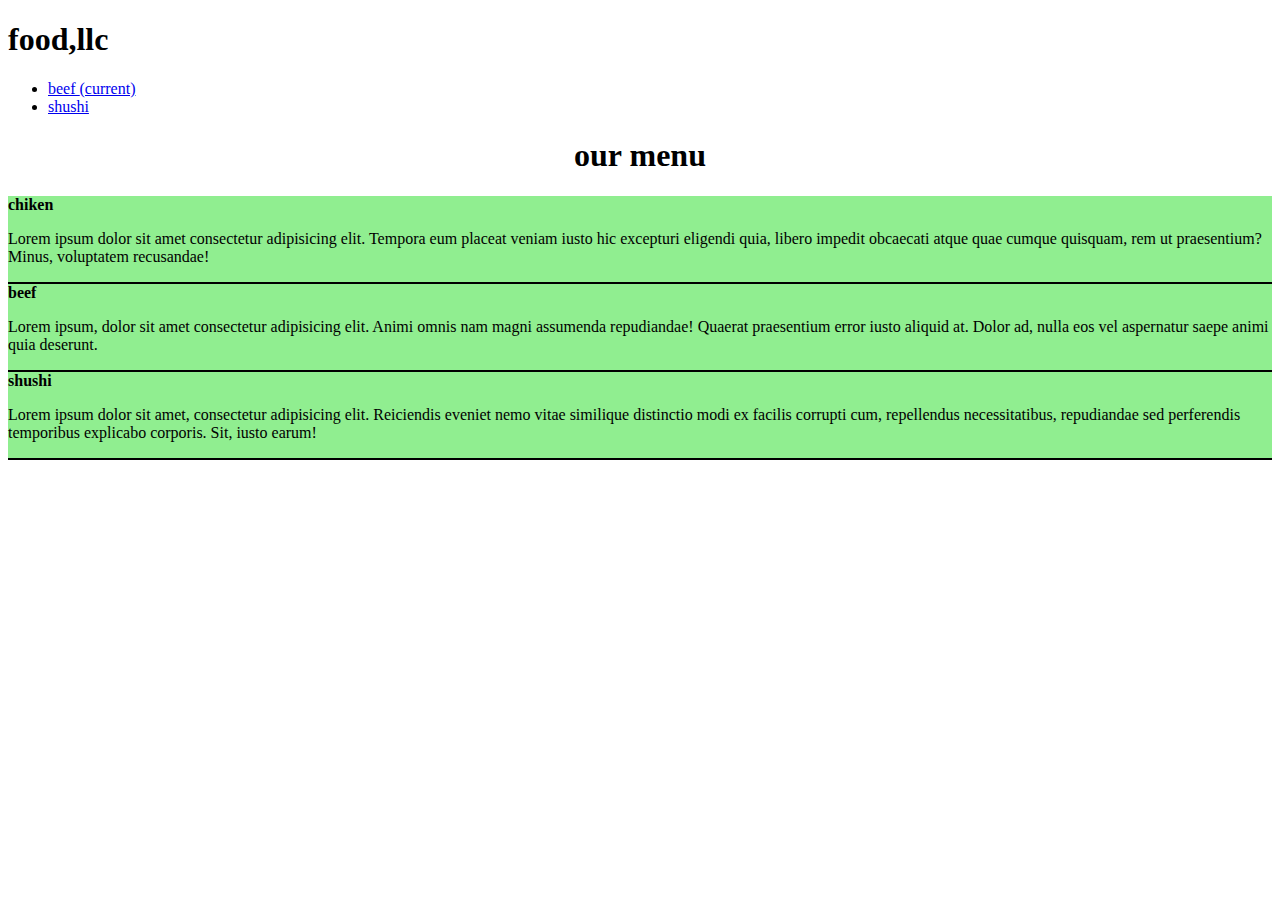
<file: resturant-html/index.html>
<!doctype html>
<html lang="en">
  <head>
    <meta charset="utf-8">
    <meta name="viewport" content="width=device-width, initial-scale=1, shrink-to-fit=no">
    <link rel="stylesheet" href="https://cdn.jsdelivr.net/npm/bootstrap@4.5.3/dist/css/bootstrap.min.css" integrity="sha384-TX8t27EcRE3e/ihU7zmQxVncDAy5uIKz4rEkgIXeMed4M0jlfIDPvg6uqKI2xXr2" crossorigin="anonymous">
<link rel="stylesheet" href="styles.css">
    <title>resturant website </title>
  </head>
  <body>
    <header>
      <nav class="navbar navbar-expand-lg navbar-light bg-light">
        <h1>food,llc</h1>
        </button>
        <div class="collapse navbar-collapse" id="navbarNav">
          <ul class="navbar-nav">
            <li class="nav-item active">
              <a class="nav-link" href="#">beef <span class="sr-only">(current)</span></a>
            </li>
            <li class="nav-item">
              <a class="nav-link" href="#">shushi</a>
            </li>
         
          </ul>
        </div>
      </nav>
      <!--navbar-->
    </header>
    <div class="menu-title">
      <h1>our menu</h1>
    </div>
     
   <div class="menu-tiles">
     
     <div id='chiken'>
       <strong>chiken</strong>
       <p>Lorem ipsum dolor sit amet consectetur adipisicing elit. Tempora eum placeat veniam iusto hic excepturi eligendi quia, libero impedit obcaecati atque quae cumque quisquam, rem ut praesentium? Minus, voluptatem recusandae!</p>
     </div>
     <div id="beef">
       <strong>beef</strong>
       <p>Lorem ipsum, dolor sit amet consectetur adipisicing elit. Animi omnis nam magni assumenda repudiandae! Quaerat praesentium error iusto aliquid at. Dolor ad, nulla eos vel aspernatur saepe animi quia deserunt.</p>
     </div>
     <div id="shushi">
       <strong>shushi</strong>
       <p>Lorem ipsum dolor sit amet, consectetur adipisicing elit. Reiciendis eveniet nemo vitae similique distinctio modi ex facilis corrupti cum, repellendus necessitatibus, repudiandae sed perferendis temporibus explicabo corporis. Sit, iusto earum!</p>
     </div>
   </div>

  </body>
</html>
</file>
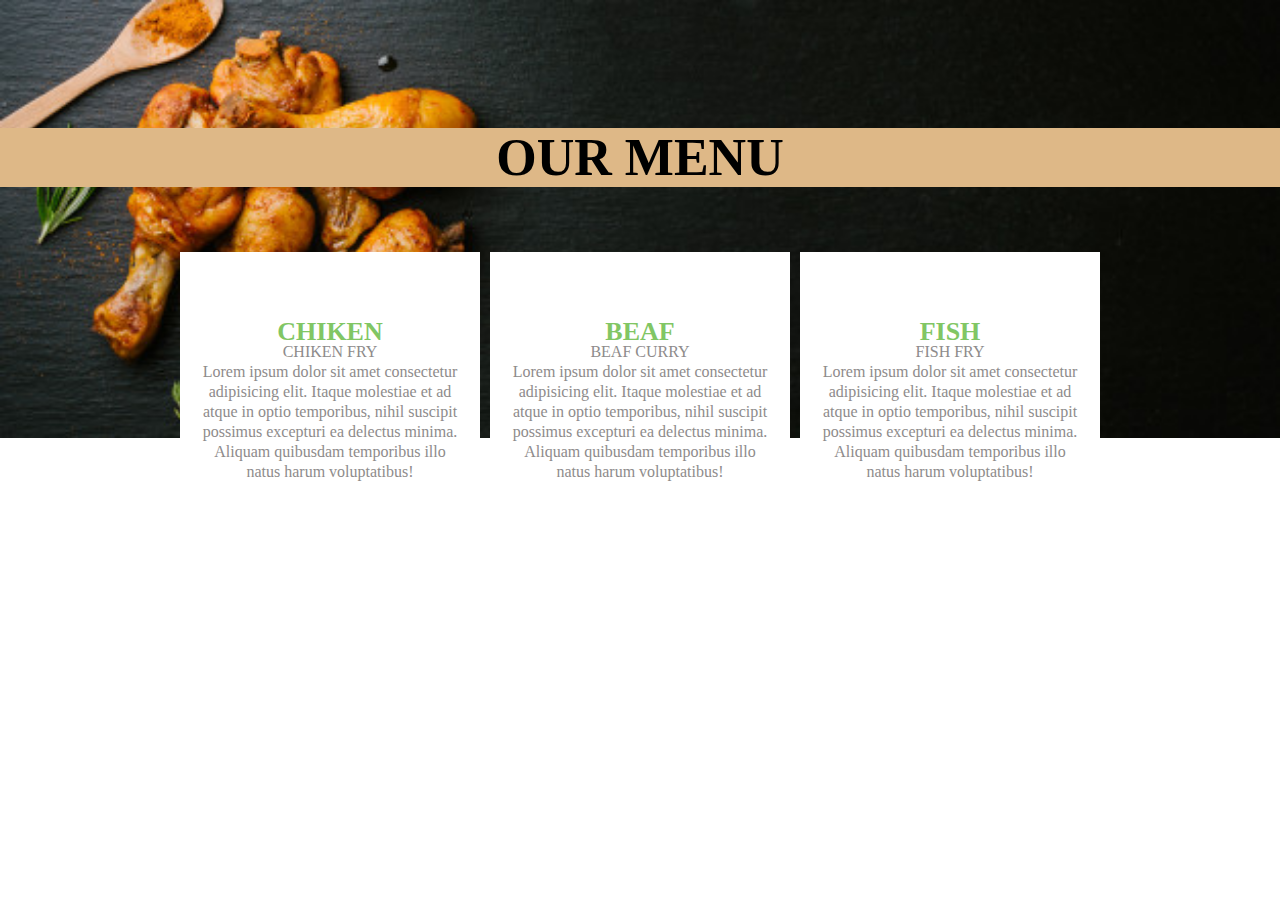
<file: modul 2/INDEX.html.html>
<!doctype html>
<html lang="en">
    <head>
        <meta charset="UTF-8">
        <title>module-2</title>
        <link rel="stylesheet" href="styles.css">
    </head>
    <body>
        <div class="wrapper">
            <h1>OUR MENU</h1>
            <div class="team">
                <div class="team-member">
                    <h3>CHIKEN</h3>
                    <p class="role">CHIKEN FRY</p>
                    <p>Lorem ipsum dolor sit amet consectetur adipisicing elit. Itaque molestiae et ad atque in optio temporibus, nihil suscipit possimus excepturi ea delectus minima. Aliquam quibusdam temporibus illo natus harum voluptatibus!</p>
                </div>
                <div class="team-member">
                    <h3>BEAF</h3>
                    <p class="role">BEAF CURRY</p>
                    <p>Lorem ipsum dolor sit amet consectetur adipisicing elit. Itaque molestiae et ad atque in optio temporibus, nihil suscipit possimus excepturi ea delectus minima. Aliquam quibusdam temporibus illo natus harum voluptatibus!</p>
                </div>
                <div class="team-member">
                    <h3>FISH</h3>
                    <p class="role">FISH FRY</p>
                    <p>Lorem ipsum dolor sit amet consectetur adipisicing elit. Itaque molestiae et ad atque in optio temporibus, nihil suscipit possimus excepturi ea delectus minima. Aliquam quibusdam temporibus illo natus harum voluptatibus!</p>
                </div>
            </div>
        </div>
    </body>
</html>
</file>
<file: resturant-html/styles.css>
.{
    margin-top: 0;
    background: #ffffff;
}
.menu-title{
    text-align: center;
}
.menu-tiles{
    background: lightgreen;
    border: 2px ;
}
#chiken{
    border-bottom: 2px solid black;
}
#beef{
    border-bottom: 2px solid black;
}
#shushi{
    border-bottom: 2px solid black;   
}
@media(max-width:998px){
    html{
        font-size: 55%;
    }
    .menu-tiles{
        background: lightgreen;
        border: 2px ;
        width: 20%;
        text-align: center;
        padding:20px;
        position: absolute;
        margin-left: 40%;
    }
}
@media(max-width:768){
    html{
        font-size: 45%;
    }
        .menu-tiles{
            background: lightgreen;
            border: 2px ;
            width: 20%;
            text-align: center;
            padding:20px;
        }
    
}
</file>
<file: modul 2/styles.css>
@import url('https://fonts.goggleapis.com/css?family=Allura');
* {
    margin:0;
    padding:0;
    box-sizing:border-box;
}
body {
background-image:url(preparing-raw-barbeque-chicken-cooking_1220-2987.jpg);
background-repeat: no-repeat;
background-size:100% ;
}
.wrapper {
    margin-top: 10%;
}
.wrapper h1{
font-family:'ALLURA',cursive;
font-size:52px;
background-color: burlywood;
margin-bottom:60px;
text-align:center;
}
.team {
    display:flex;
    text-align: center;
    width:auto;
    justify-content: center;
}
.team .team-member {
    background:#fff;
    margin:5px;
    margin-bottom:50;
    width:300px;
    padding:20px;
    line-height:20px;
    color:#8e8b8b;
    position: relative;
}
.team .team-member h3 {
    color:#81c664;
    font-size:26px;
    margin-top:50px;
}
.team .taem-member p.role {
    color:#ccc;
    font-size:12px;
    text-transform:uppercase;
    margin:12px:
}
</file>
